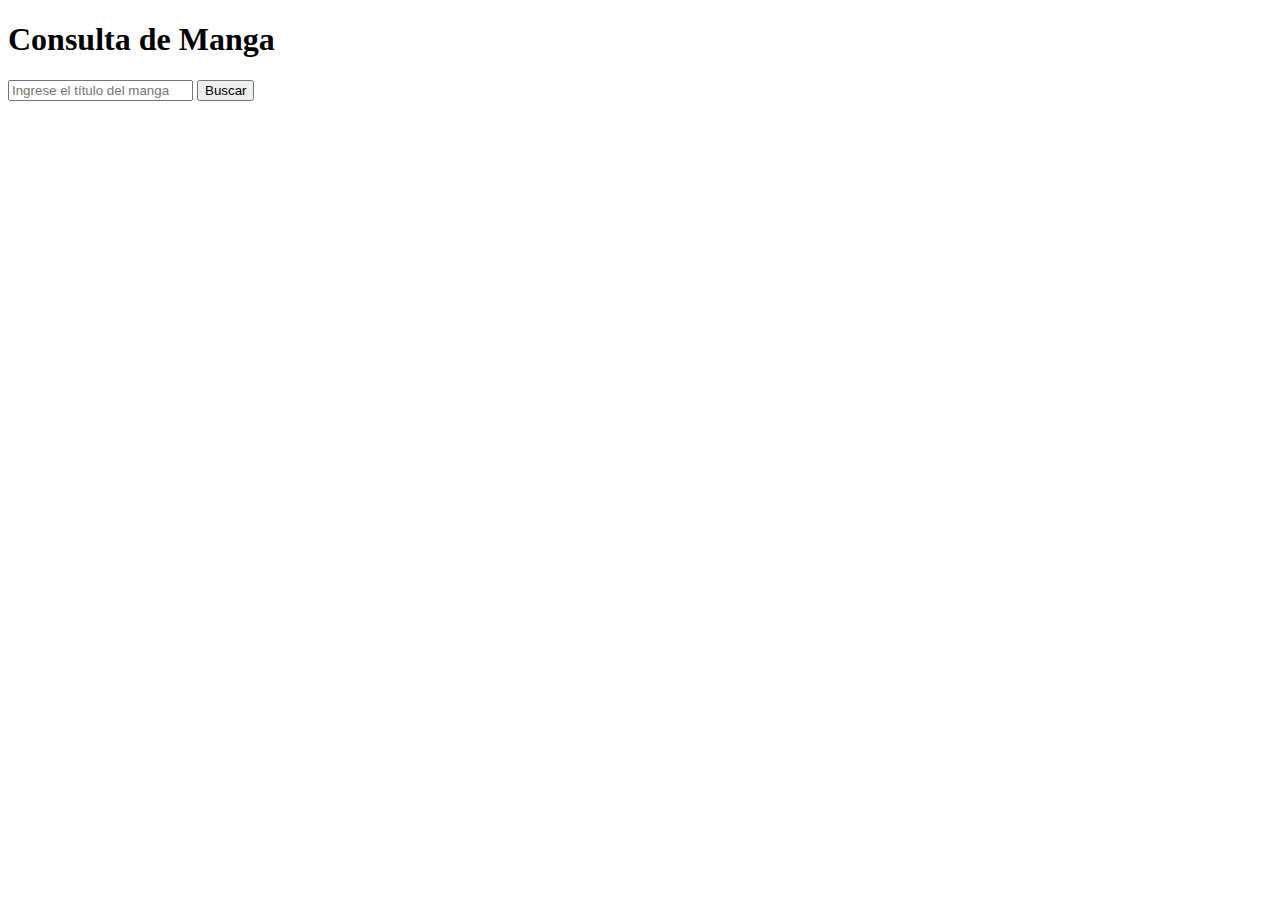
<file: HTML funcional/index.html>
<!DOCTYPE html>
<html lang="en">

<head>
    <meta charset="UTF-8">
    <meta name="viewport" content="width=device-width, initial-scale=1.0">
    <title>Consulta de Manga</title>
</head>

<body>
    <h1>Consulta de Manga</h1>
    <input type="text" id="titleInput" placeholder="Ingrese el título del manga">
    <button onclick="searchManga()">Buscar</button>
    <div id="mangaResults"></div>
 
    <script>
        function searchManga() {
            var title = document.getElementById("titleInput").value;
            fetch(`https://api.mangadex.org/manga?title=${title}`)
                .then(response => response.json())
                .then(data => {
                    displayResults(data.data);
                })
                .catch(error => console.error('Error al obtener los datos:', error));
        }

        function displayResults(data) {
if (data && Array.isArray(data)) {
                                    var resultsDiv = document.getElementById("mangaResults");
                    resultsDiv.innerHTML = "";

                    data.forEach(manga => {
                        var title = manga.attributes.title.en;
                        var description = manga.attributes.description.en;
                        var coverUrl = manga.attributes.thumbnail ? manga.attributes.thumbnail.url : 'placeholder.jpg'; // Verifica si thumbnail es null o undefined

                        var mangaDiv = document.createElement("div");
                        mangaDiv.innerHTML = `
                <h2>${title}</h2>
                <img src="${coverUrl}" alt="Cover">
                <p>${description}</p>
            `;
                        resultsDiv.appendChild(mangaDiv);
                    });
} else {
                    console.error('Error al obtener los datos:', data);
                }
                            }

    </script>
</body>

</html>
</file>
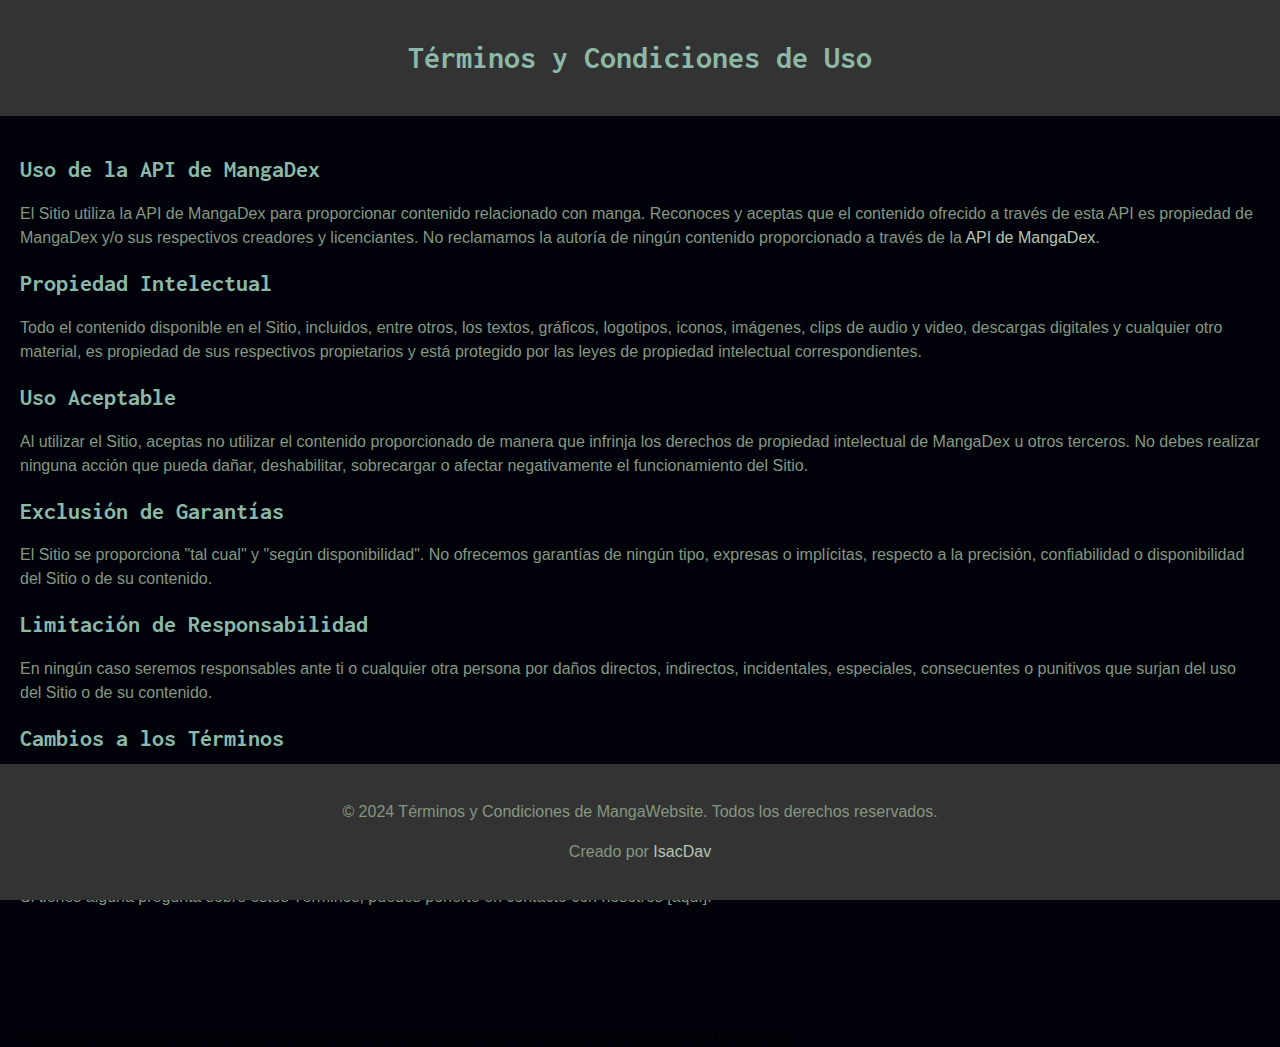
<file: templates/informacion.html>
<!DOCTYPE html>
<html lang="es">

<head>
    <meta charset="UTF-8">
    <meta name="viewport" content="width=device-width, initial-scale=1.0">
    <title>Términos y Condiciones</title>
    <link rel="stylesheet" href="/static/web/css/informacion.css">
        <!--Inconsolata-->
        <link rel="preconnect" href="https://fonts.googleapis.com">
        <link rel="preconnect" href="https://fonts.gstatic.com" crossorigin>
        <link href="https://fonts.googleapis.com/css2?family=Inconsolata:wght@200..900&display=swap" rel="stylesheet">
</head>

<body>
    <header>
        <h1>Términos y Condiciones de Uso</h1>
    </header>
    <main>
        <section>
            <h2>Uso de la API de MangaDex</h2>
            <p>El Sitio utiliza la API de MangaDex para proporcionar contenido relacionado con manga. Reconoces y
                aceptas que el contenido ofrecido a través de esta API es propiedad de MangaDex y/o sus respectivos
                creadores y licenciantes. No reclamamos la autoría de ningún contenido proporcionado a través de la  <a href="https://api.mangadex.org/docs/">API
                de MangaDex</a>.</p>
        </section>
        <section>
            <h2>Propiedad Intelectual</h2>
            <p>Todo el contenido disponible en el Sitio, incluidos, entre otros, los textos, gráficos, logotipos,
                iconos, imágenes, clips de audio y video, descargas digitales y cualquier otro material, es propiedad de
                sus respectivos propietarios y está protegido por las leyes de propiedad intelectual correspondientes.
            </p>
        </section>
        <section>
            <h2>Uso Aceptable</h2>
            <p>Al utilizar el Sitio, aceptas no utilizar el contenido proporcionado de manera que infrinja los derechos
                de propiedad intelectual de MangaDex u otros terceros. No debes realizar ninguna acción que pueda dañar,
                deshabilitar, sobrecargar o afectar negativamente el funcionamiento del Sitio.</p>
        </section>
        <section>
            <h2>Exclusión de Garantías</h2>
            <p>El Sitio se proporciona "tal cual" y "según disponibilidad". No ofrecemos garantías de ningún tipo,
                expresas o implícitas, respecto a la precisión, confiabilidad o disponibilidad del Sitio o de su
                contenido.</p>
        </section>
        <section>
            <h2>Limitación de Responsabilidad</h2>
            <p>En ningún caso seremos responsables ante ti o cualquier otra persona por daños directos, indirectos,
                incidentales, especiales, consecuentes o punitivos que surjan del uso del Sitio o de su contenido.</p>
        </section>
        <section>
            <h2>Cambios a los Términos</h2>
            <p>Nos reservamos el derecho de actualizar, modificar o cambiar estos Términos en cualquier momento sin
                previo aviso. Te recomendamos revisar periódicamente los Términos para estar al tanto de cualquier
                cambio.</p>
        </section>

        <section>
            <h2>Contacto</h2>
            <p>Si tienes alguna pregunta sobre estos Términos, puedes ponerte en contacto con nosotros [aquí].</p>
        </section>
    </main>
    <footer>
        <p>&copy; 2024 Términos y Condiciones de MangaWebsite. Todos los derechos reservados.</p>
        <p>Creado por <a href="https://github.com/IsacDav66">IsacDav</a></p>
    </footer>
</body>

</html>
```

Recuerda que puedes personalizar el contenido y el estilo según las necesidades y la estética de tu sitio web.
</file>
<file: static/web/css/informacion.css>
body {
    font-family: Arial, sans-serif;
    margin: 0;
    padding: 0;
    background-color: #02030A;
}

header, footer {
    background-color: #333;
    color: #fff;
    padding: 20px;
    text-align: center;
    padding-left: 0px;
    padding-right: 0px;
}

main {
    padding: 20px;
    margin-bottom: 80px; /* Ajusta este valor según el tamaño de tu footer */
}

section {
    margin-bottom: 20px;
}

h1, h2 {
    color: #8cb9a7;;
    font-family: "Inconsolata";
}

p {
    line-height: 1.5;
    color: #859780;
}
a{
    text-decoration: none;
    color: #b6c4b2;
}
footer {
    position: fixed;
    bottom: 0;
    width: 100%;
}
</file>
